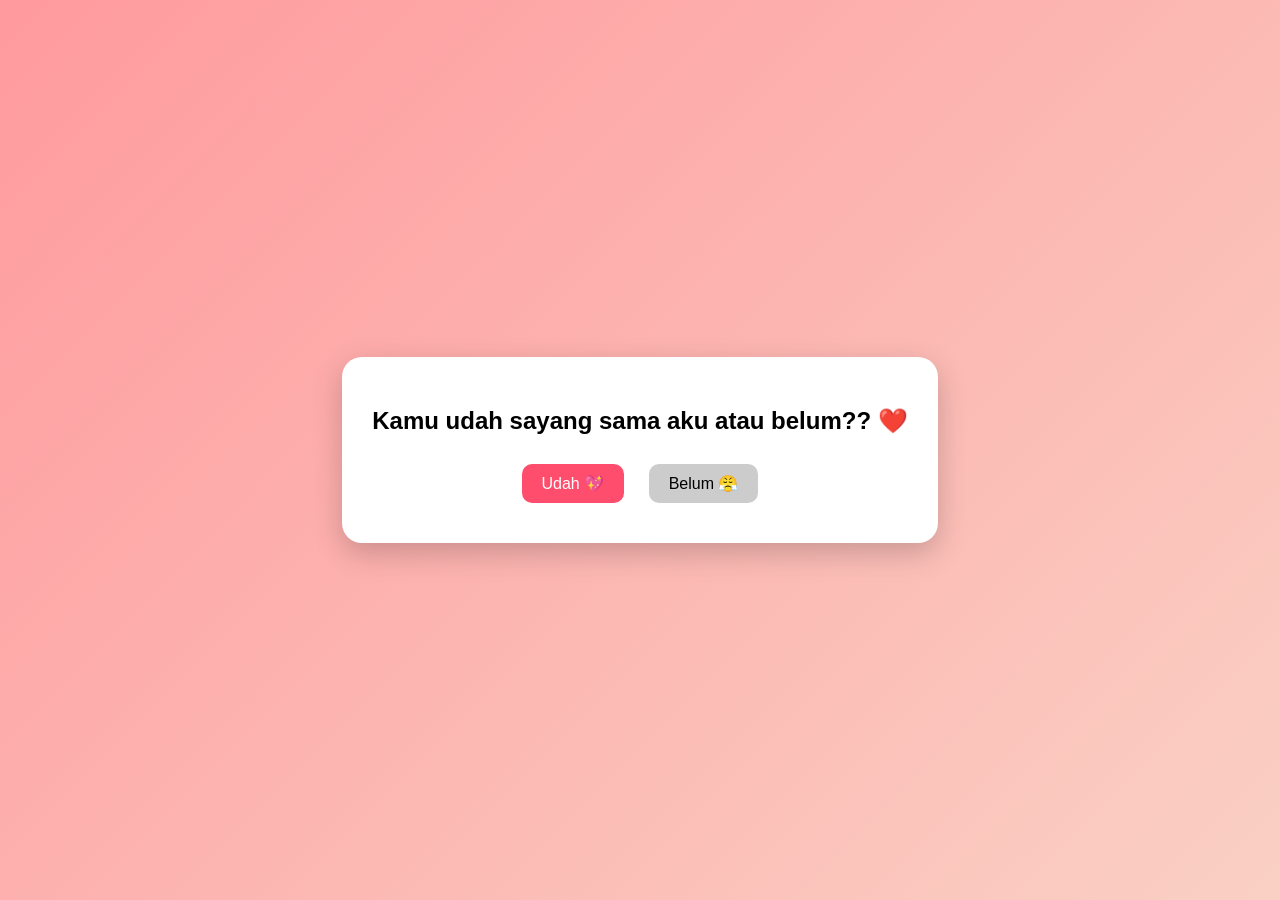
<file: index.html>
<!DOCTYPE html>
<html lang="en">
<head>
<meta charset="UTF-8">
<title>💖 Question</title>

<style>
body{
    margin:0;
    height:100vh;
    display:flex;
    justify-content:center;
    align-items:center;
    background:linear-gradient(135deg,#ff9a9e,#fad0c4);
    font-family:Arial;
    overflow:hidden;
}

.box{
    text-align:center;
    background:white;
    padding:30px;
    border-radius:20px;
    box-shadow:0 10px 30px rgba(0,0,0,0.2);
    position:absolute;
}

button{
    margin:10px;
    padding:10px 20px;
    border:none;
    border-radius:10px;
    cursor:pointer;
    font-size:16px;
}

#yes{
    background:#ff4d6d;
    color:white;
}

#no{
    background:#ccc;
}
</style>
</head>

<body>

<div class="box" id="box">
    <h2>Kamu udah sayang sama aku atau belum?? ❤️</h2>

    <button id="yes" onclick="goNext()">Udah 💖</button>
    <button id="no" onclick="runAway()">Belum 😤</button>
</div>

<script>
function goNext(){
    window.location.href = "main.html";
}

function runAway(){

    const box = document.getElementById("box");

    const x = Math.random() * (window.innerWidth - 200);
    const y = Math.random() * (window.innerHeight - 150);

    box.style.left = x + "px";
    box.style.top = y + "px";
}
</script>

</body>
</html>
</file>
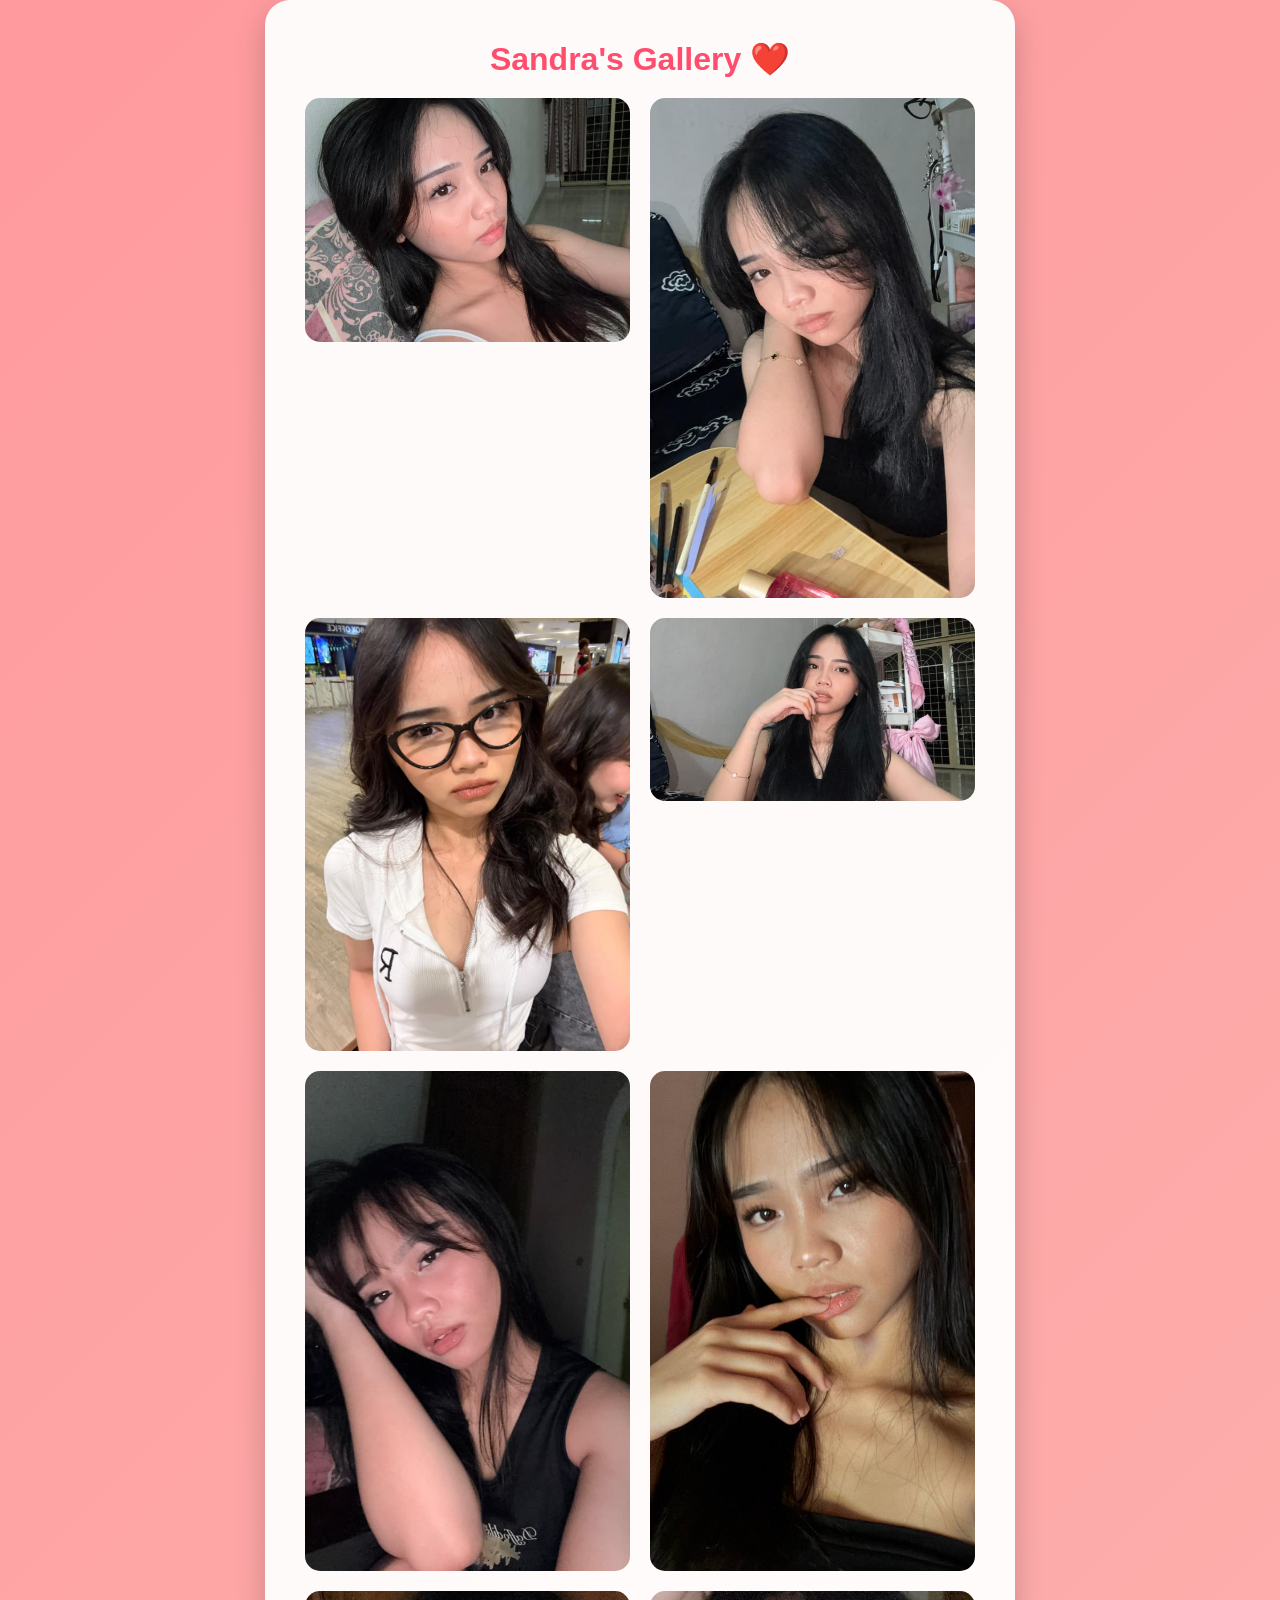
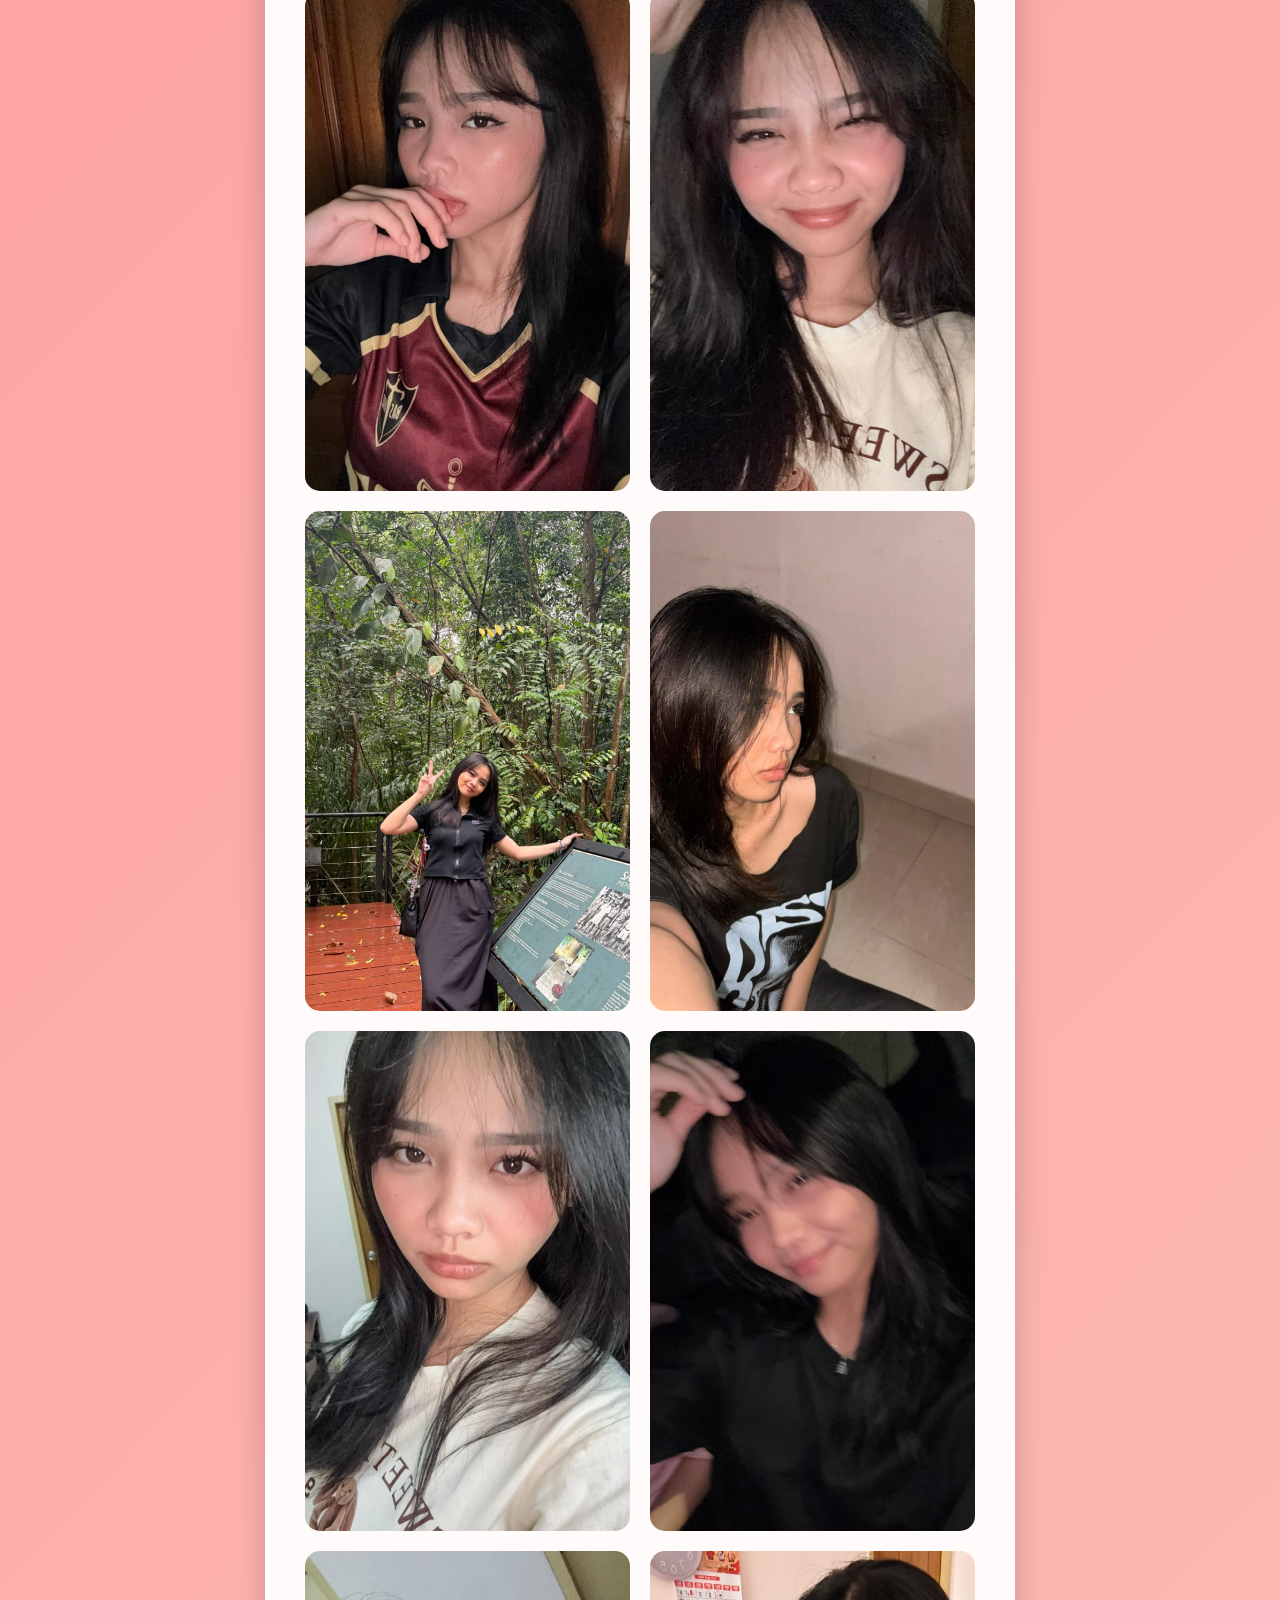
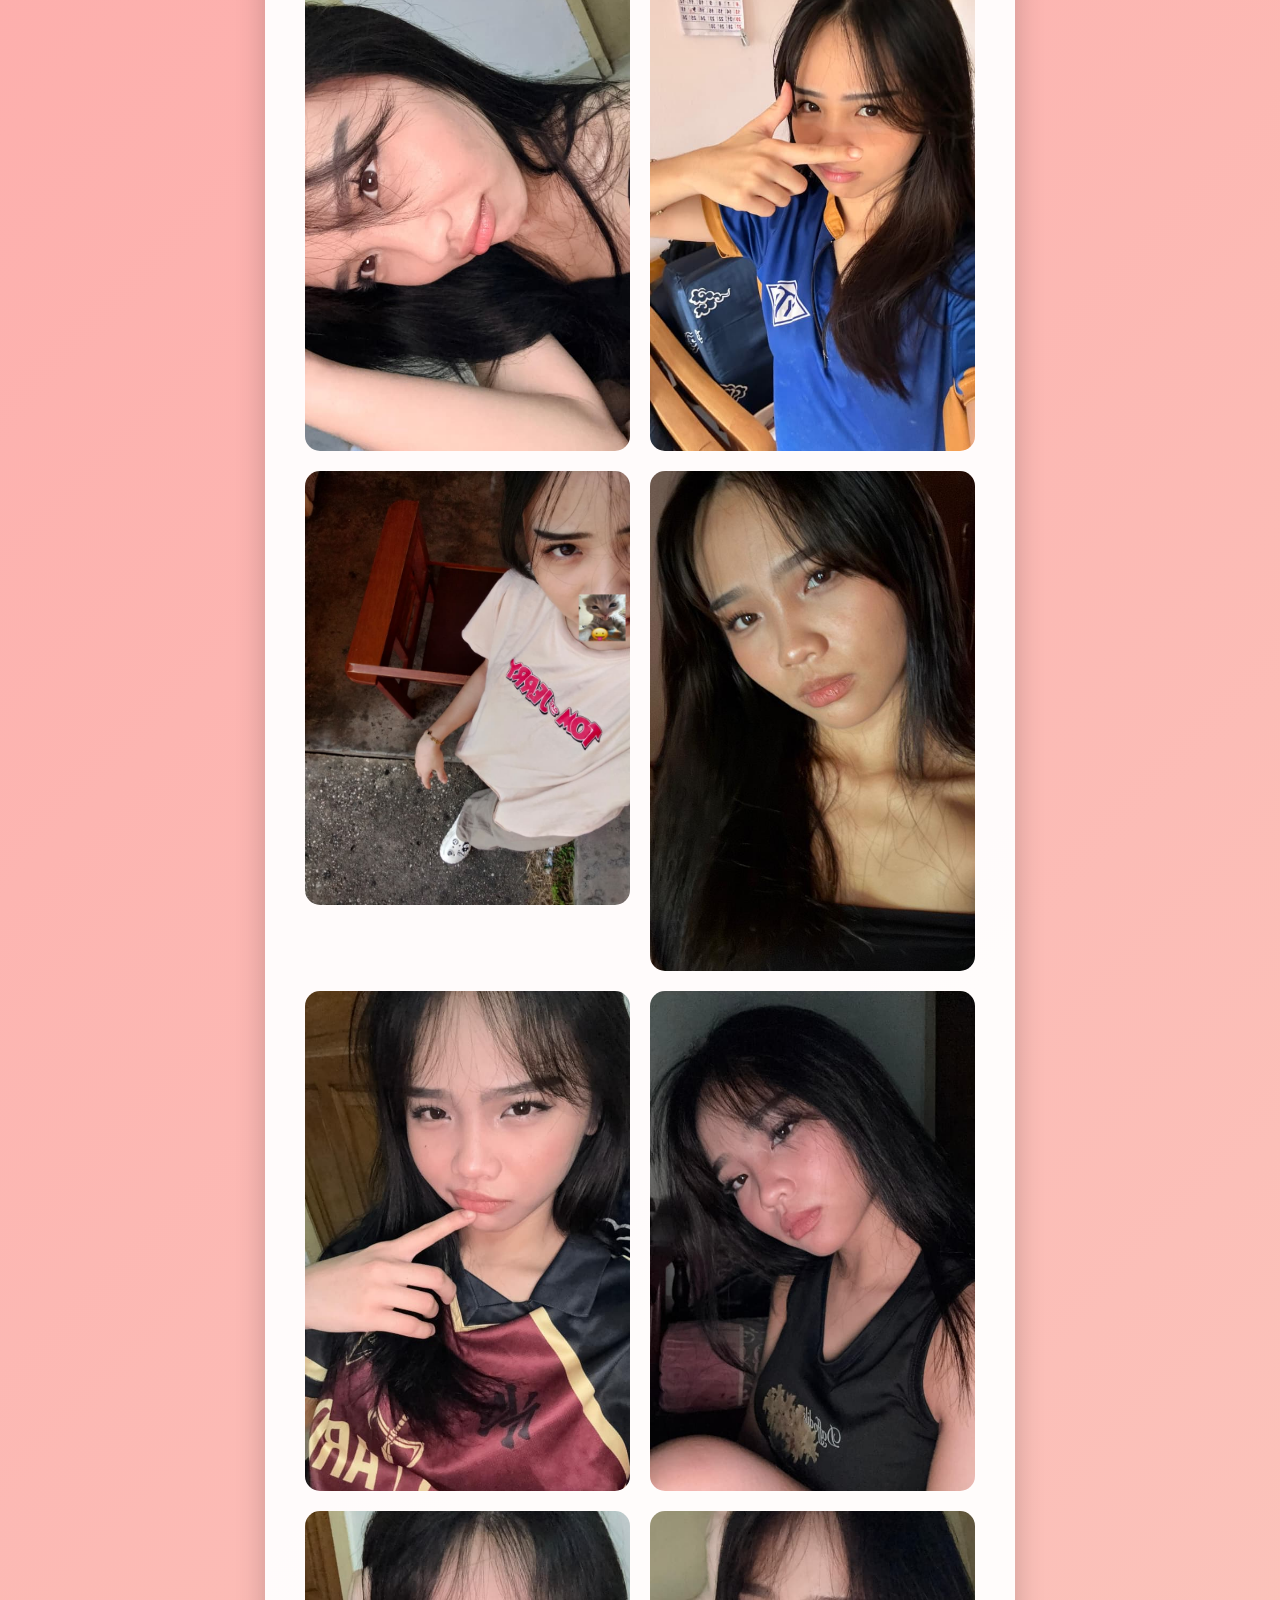
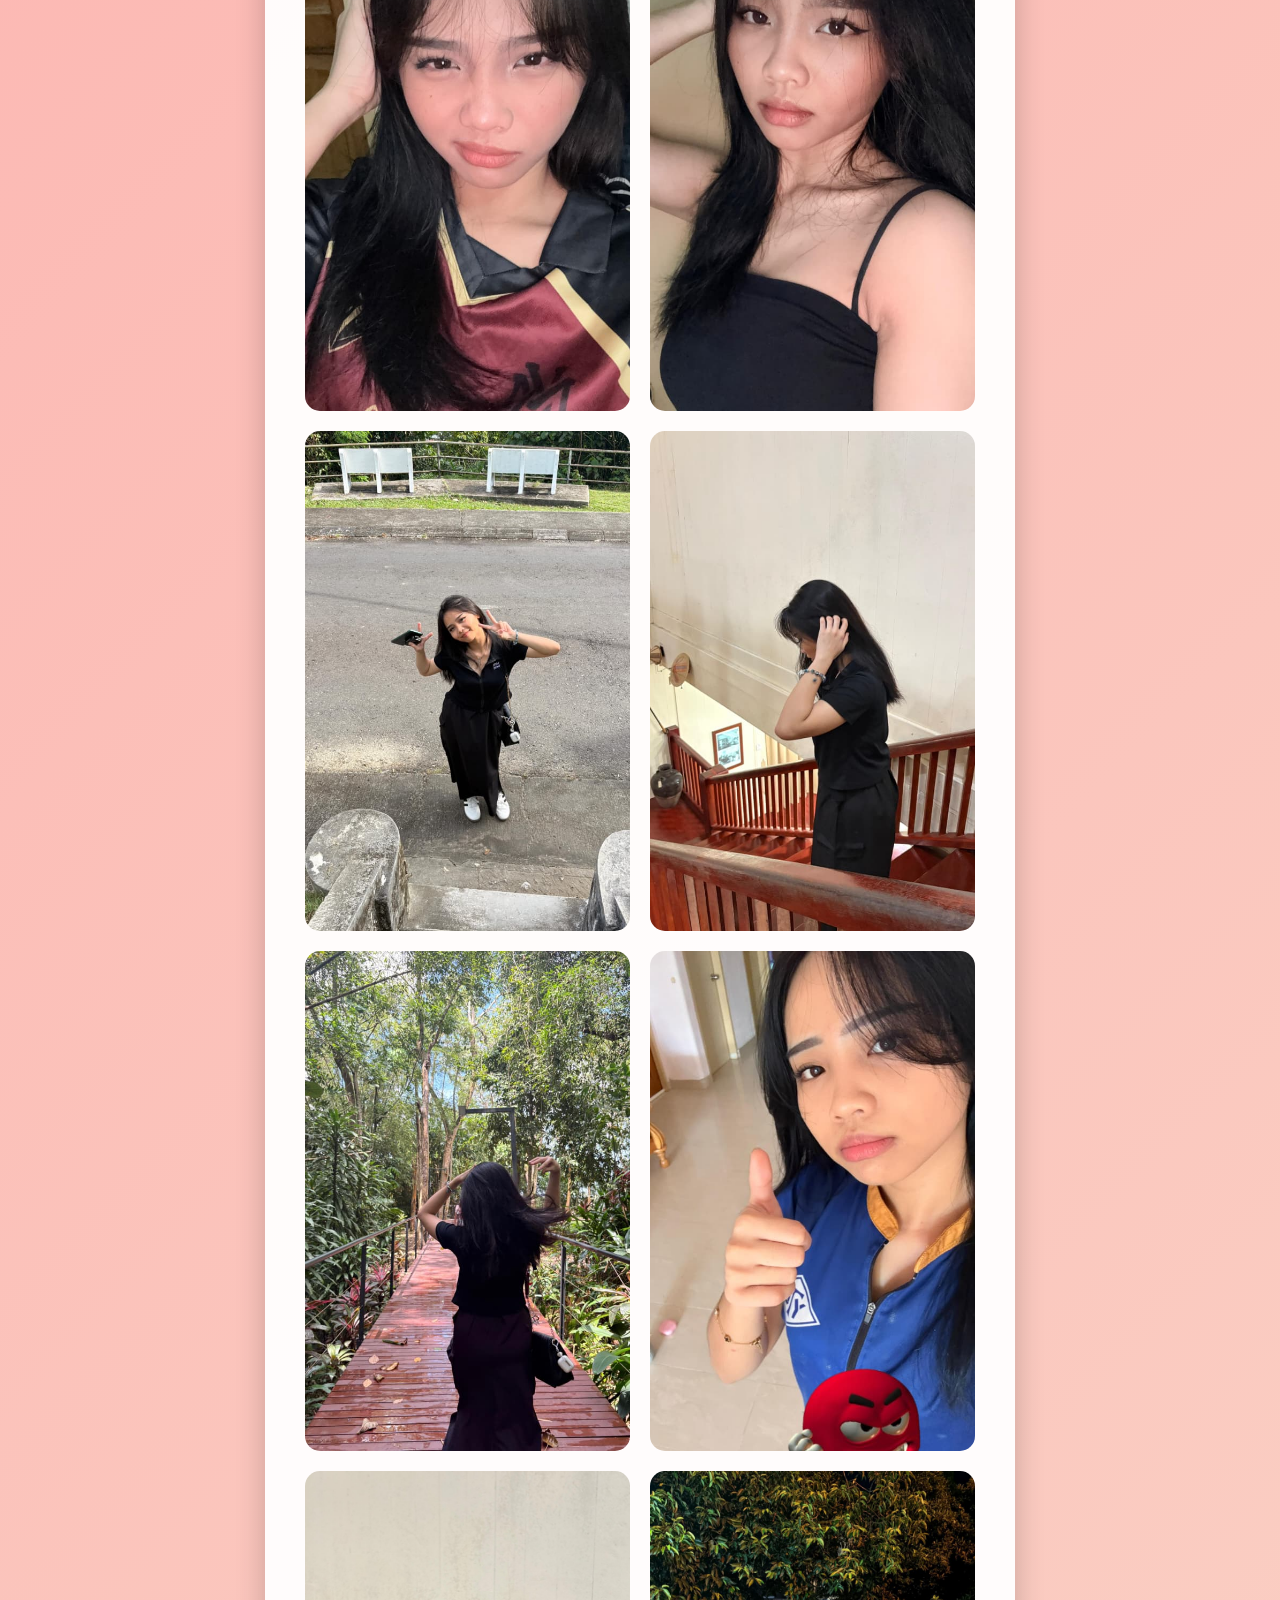
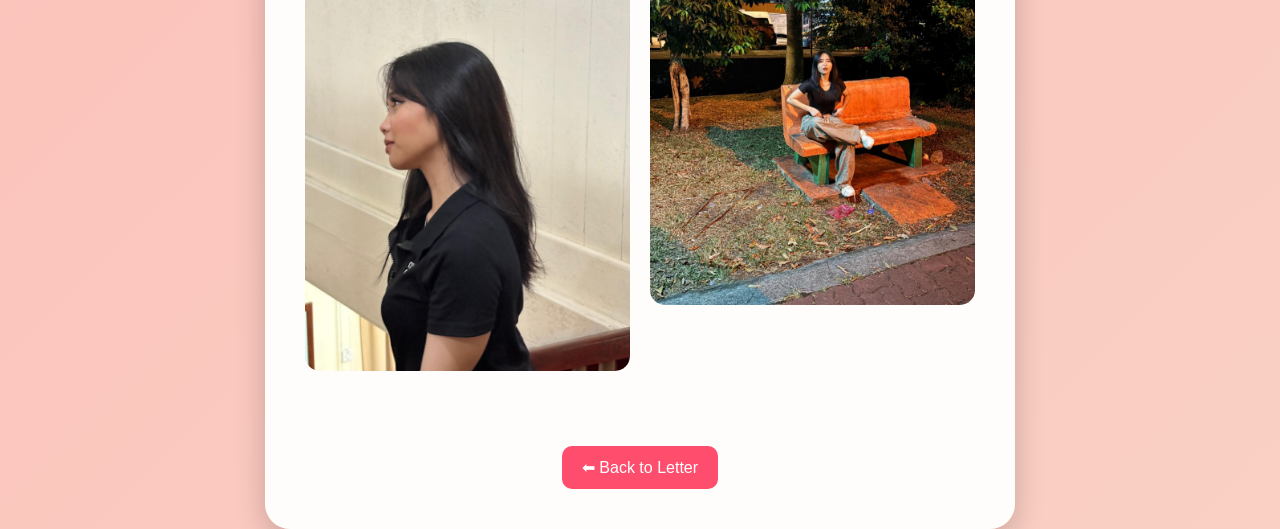
<file: gallery.html>
<!DOCTYPE html>
<html lang="en">

<head>

<meta charset="UTF-8">
<meta name="viewport" content="width=device-width, initial-scale=1.0">

<title>Sandra's Gallery ❤️</title>

<link rel="stylesheet" href="style.css">

</head>


<body>


<div class="container">


<h1>Sandra's Gallery ❤️</h1>


<div class="gallery">


<img src="images/sandra.jpeg">

<img src="images/1.jpeg">

<img src="images/2.jpeg">

<img src="images/3.jpeg">

<img src="images/4.jpeg">

<img src="images/5.jpeg">

<img src="images/6.jpeg">

<img src="images/7.jpeg">

<img src="images/8.jpeg">

<img src="images/9.jpeg">

<img src="images/10.jpeg">

<img src="images/11.jpeg">

<img src="images/12.jpeg">

<img src="images/13.jpeg">

<img src="images/14.jpeg">

<img src="images/15.jpeg">

<img src="images/16.jpeg">

<img src="images/17.jpeg">

<img src="images/18.jpeg">

<img src="images/19.jpeg">

<img src="images/20.jpeg">

<img src="images/21.jpeg">

<img src="images/22.jpeg">

<img src="images/23.jpeg">

<img src="images/24.jpeg">

<img src="images/sand.jpeg">


</div>


<button onclick="backHome()" class="galleryBtn">
⬅ Back to Letter
</button>


</div>



<script>

function backHome(){

window.location.href="main.html";

}

</script>


</body>

</html>
</file>
<file: style.css>
*{
    margin:0;
    padding:0;
    box-sizing:border-box;
}

body{
    min-height:100vh;
    display:flex;
    justify-content:center;
    align-items:center;
    overflow-y:auto;

    font-family:Arial, sans-serif;

    background:linear-gradient(
        135deg,
        #ff9a9e,
        #fad0c4
    );
}

.container{
    width:90%;
    max-width:750px;

    background:rgba(255,255,255,0.95);

    padding:40px;

    border-radius:25px;

    text-align:center;

    box-shadow:0 10px 30px rgba(0,0,0,0.2);

    z-index:10;
}

.photo{
    width:220px;
    height:auto;

    border-radius:20px;

    margin-bottom:20px;

    box-shadow:0 5px 15px rgba(0,0,0,0.2);
}

h1{
    color:#ff4d6d;
    margin-bottom:20px;
}

#letter{
    font-size:20px;
    line-height:1.8;
    color:#444;
    min-height:250px;
}

#musicBtn{
    background:#ff4d6d;
    color:white;

    border:none;

    padding:12px 20px;

    border-radius:10px;

    cursor:pointer;

    font-size:16px;

    margin-bottom:20px;
}

#musicBtn:hover{
    transform:scale(1.05);
}

.surpriseBtn{
    margin-top:20px;

    background:#ff85a2;

    color:white;

    border:none;

    padding:12px 20px;

    border-radius:10px;

    cursor:pointer;
}

#surprise{
    margin-top:20px;

    color:#ff4d6d;

    font-size:24px;

    font-weight:bold;
}

/* Floating Hearts */

.hearts{
    position:fixed;
    width:100%;
    height:100%;
    top:0;
    left:0;
    pointer-events:none;
}

.hearts span{
    position:absolute;

    bottom:-50px;

    font-size:30px;

    animation:float 10s linear infinite;
}

.hearts span:nth-child(1){
    left:10%;
    animation-duration:8s;
}

.hearts span:nth-child(2){
    left:30%;
    animation-duration:10s;
}

.hearts span:nth-child(3){
    left:50%;
    animation-duration:7s;
}

.hearts span:nth-child(4){
    left:70%;
    animation-duration:11s;
}

.hearts span:nth-child(5){
    left:90%;
    animation-duration:9s;
}

@keyframes float{

    0%{
        transform:translateY(0);
        opacity:0;
    }

    20%{
        opacity:1;
    }

    100%{
        transform:translateY(-110vh);
        opacity:0;
    }
}

@media(max-width:600px){

    .container{
        padding:25px;
    }

    .photo{
        width:180px;
    }

    #letter{
        font-size:18px;
    }
}

.gallery{

display:grid;
grid-template-columns:repeat(2,1fr);
gap:20px;

margin-top:20px;

padding-bottom:50px;

}


.gallery img{

width:100%;
max-height:500px;
object-fit:cover;

border-radius:15px;

transition:0.3s;

}

.gallery img:hover{

transform:scale(1.05);

}


.galleryBtn{

margin-top:25px;

background:#ff4d6d;

color:white;

border:none;

padding:12px 20px;

border-radius:10px;

cursor:pointer;

font-size:16px;

}
</file>
